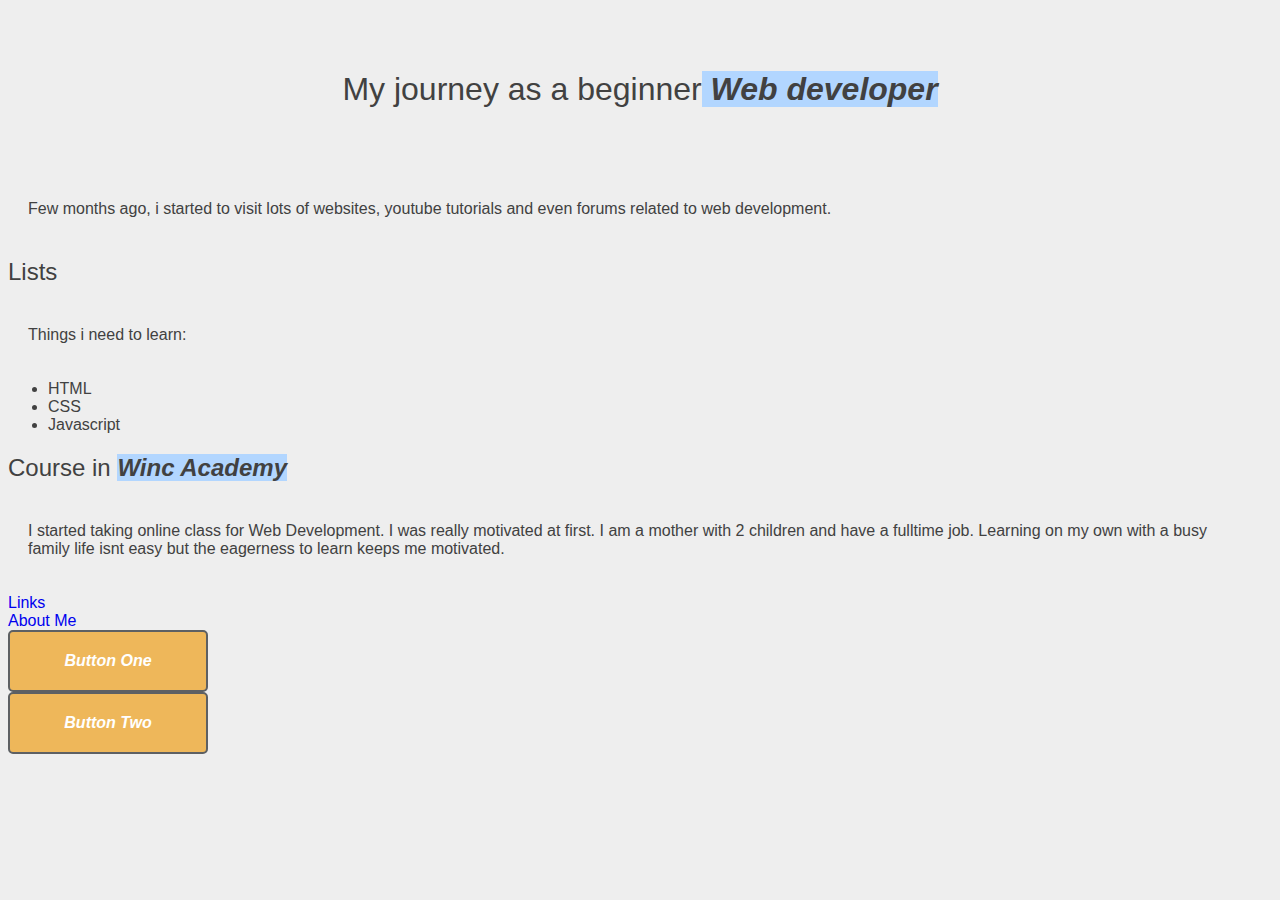
<file: index.html>
<!DOCTYPE html>
<html lang="en">
  <head>
  <meta charset="UTF-8"/>
  <title> My first website</title>
  <link rel='stylesheet' href='styles.css'/>
  </head>
  <body>
    <h1> My journey as a beginner<em> Web developer</em></h1>
  <p>Few months ago, i started to visit lots of websites, youtube tutorials and even forums related to web development.</p>
<h2> Lists</h2>
<p>Things i need to learn:</p>
<ul>
  <li>HTML</li>
  <li>CSS</li>
  <li>Javascript</li>
</ul>
<h2>Course in <strong>Winc Academy</strong></h2>

<p class="green-background">I started taking online class for Web Development. I was really motivated at first. I am a mother with 2 children and have a fulltime job. Learning on my own with a busy family life isnt easy but the eagerness to learn keeps me motivated.</p>

<a  href="link.html">Links</a><br>
  <a href="opdracht/images.html">About Me</a>
  <div class='button call-to-action'>Button One</div>
<div class='button call-to-action'>Button Two</div>


  </body>


</html>
</file>
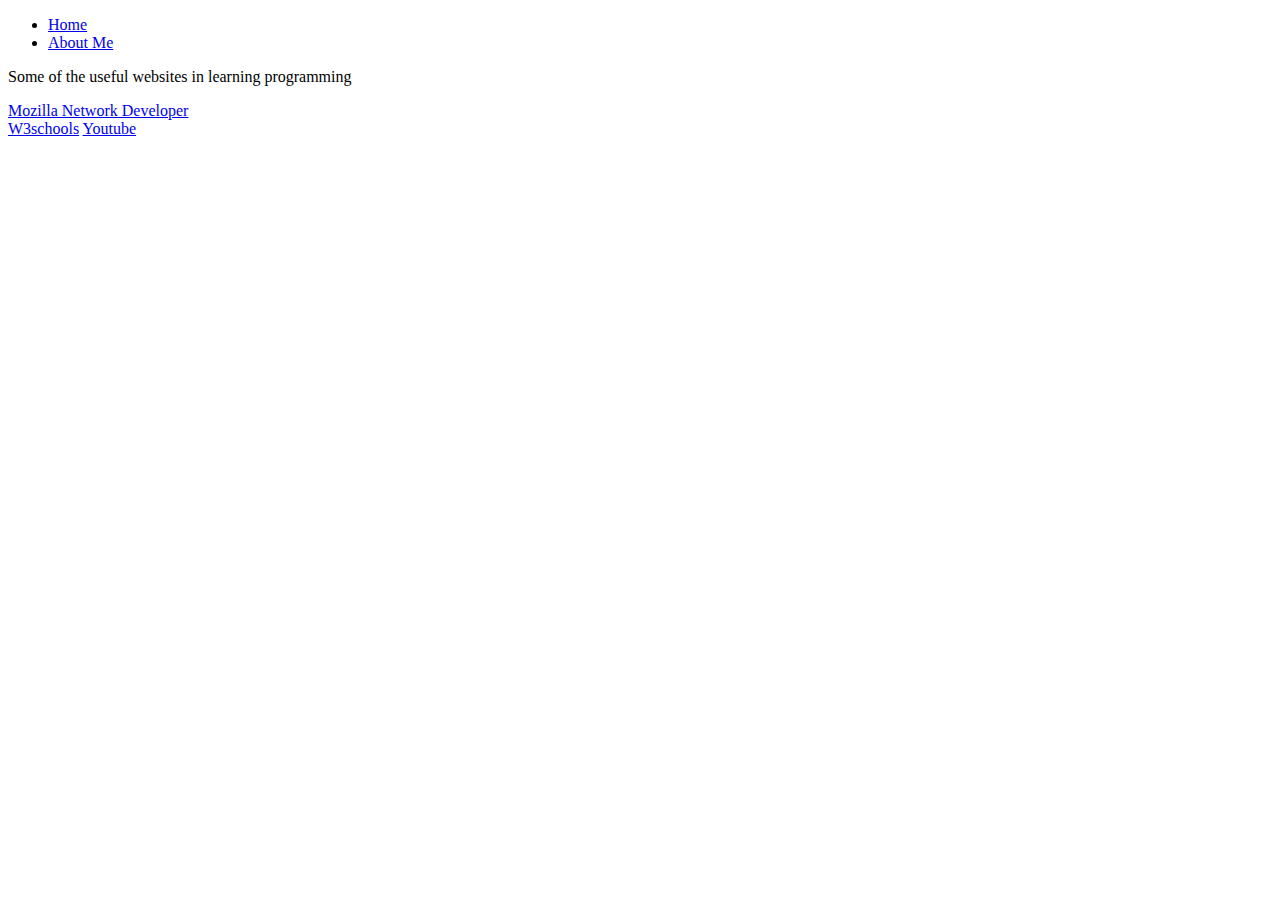
<file: link.html>
<!DOCTYPE html>
<html lang="en">
  <head>
    <title>Links</title>
  </head>
  <body>
    <ul>
  <li><a href="index.html">Home</a></li>
  <li><a href="aboutme.html">About Me</a></li>
  </ul>
      <p>Some of the useful websites in learning programming</p>
        <a href="https://developer.mozilla.org/en-US/docs/Web/HTML"> Mozilla Network Developer</a><br>
          <a href="https://www.w3schools.com/html/">W3schools</a>
          <a href="youtube.com">Youtube</a>
  </body>
</html>
</file>
<file: styles.css>
body{
  color: #414141;
  background-color: #EEEEEE;
  font-size; 18px;
  font-family: "Helvetica", "Arial", sans-serif;
}
h1{
  font-size: 2em;
    font-family: "Helvetica", "Arial", sans-serif;
font-weight: normal;
padding: 50px;
text-align: center;

}
h2{
  font-size: 1emx;
  font-family: "Helvetica", "Arial", sans-serif;
font-weight: normal;

}
ul{
  list-style-type:initial;
}
a{
  text-decoration: none;
}
p{
  text-align: left;
padding: 20px 20px ;
}
em, strong{
  font-weight: bold;
  font-style: italic;
  background-color: #B2D6FF;
  display: inline;
}
div {
  color: #FFF;
  background-color: #5995DA;
  font-weight: bold;
  padding: 20px;
  text-align: center;
  border: 2px solid #5D6063;
  border-radius: 5px;
  width: 200px;
  box-sizing: border-box;
}
.synopsis{
  color: #7E8184;
  font-style:italic;
}
.call-to-action {
  font-style: italic;
  background-color: #EEB75A;}
</file>
